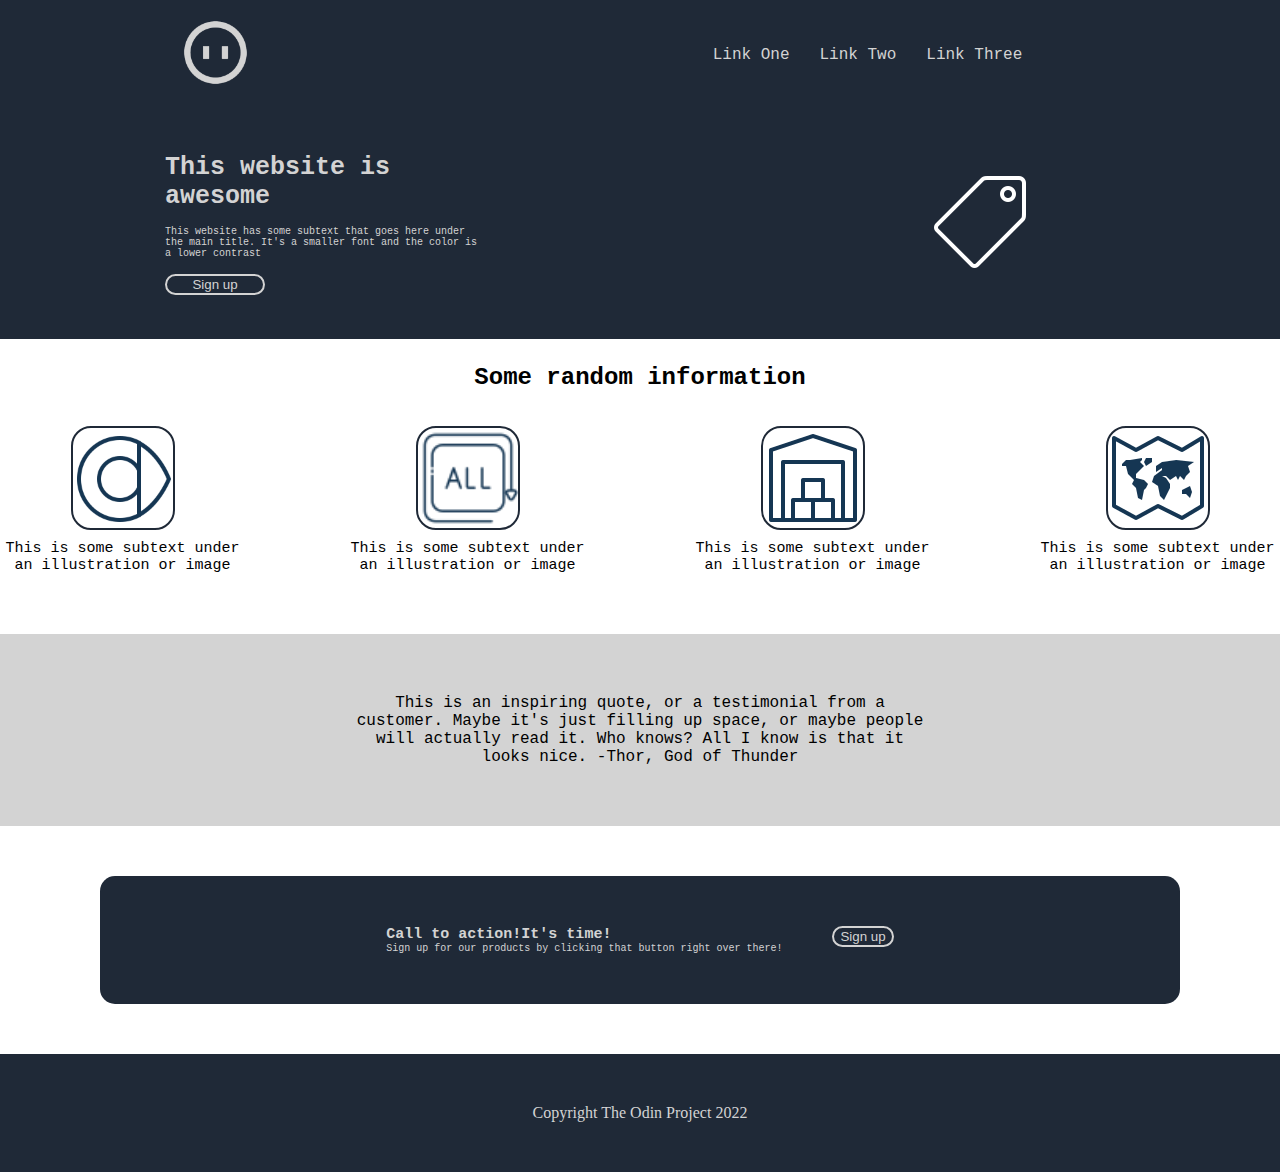
<file: index.html>
<!DOCTYPE html>
<html>
    <head>
        <meta charset="utf-8">
        <meta http-equiv="X-UA-Compatible" content="IE=edge">
        <title>Odin Landing Page</title>
        <meta name="description" content="">
        <meta name="viewport" content="width=device-width, initial-scale=1">
        <link rel="stylesheet" href="style.css">
    </head>
    <body>
        <!-- Navigation Bar -->
        <nav class="navbar">
            <div class="header">
                <a href="index.html">
                    <img class="logo" src="static/img/Logo.png">
                    <div class="LinkContainer">
                        <a class="Link LinkOne" href="LinkOne.html">Link One</a>
                        <a class="Link LinkTwo" href="LinkTwo.html">Link Two</a>
                        <a class="Link LinkThree" href="LinkThree.html">Link Three</a>
                    </div>
                </div>
        </nav>
        <!-- First Section -->
        <div class="FirstSection">
            <div class="FirstSectionLeft">
                <h2>This website is awesome</h2>
                <p>This website has some subtext that goes here under the main title. It's a smaller font and the color is a lower contrast</p>
                <button>Sign up</button>
            </div>
            <div class="FirstSectionRight">
                <img class="FirstSectionImage" src="static/img/Price tag white.png">
            </div>
        </div>
        <!-- Second Section -->
        <div class="SecondSection">
            <h2>Some random information</h2>
            <div class="ImageContainer">
                <div class="Images ImageOne">
                    <img class="SecondSectionImage" src="static/img/Brands Navy.png">
                    <p class="SecondSectionText">This is some subtext under an illustration or image</p>
                </div>
                <div class="Images ImageTwo">
                    <img class="SecondSectionImage" src="static/img/All Navy.png">
                    <p class="SecondSectionText">This is some subtext under an illustration or image</p>
                </div>
                <div class="Images ImageThree">
                    <img class="SecondSectionImage" src="static/img/Warehouse Navy.png">
                    <p class="SecondSectionText">This is some subtext under an illustration or image</p>
                </div>
                <div class="Images ImageFour">
                    <img class="SecondSectionImage" src="static/img/World Map Navy.png">
                    <p class="SecondSectionText">This is some subtext under an illustration or image</p>
                </div>
        </div>
        <div class="ThirdSection">
            <p class="ThirdSectionText">This is an inspiring quote, or a testimonial from a customer. 
                Maybe it's just filling up space, or maybe people will actually read it. Who knows? All I know is that it looks nice. -Thor, God of Thunder</p>
        </div>
        <div class="FourthSection">
            <div class="FourthSectionLeft">
                <h5>Call to action!It's time!</h5>
                <p>Sign up for our products by clicking that button right over there!</p>
            </div>
            <div class="FourthSectionRight">
                <button>Sign up</button>
            </div>
        </div>
        <div class="Footer">
            <p>Copyright The Odin Project 2022</p>
        </div>
    </body>
</html>
</file>
<file: style.css>
*{
    margin: 0;
}

.header{
    display: flex;
    justify-content: center;
    align-items: center;
    gap: 350px;
    background-color: #1f2937;
}

.logo{
    align-self: center;
    width: 75px;
    margin: 15px;
}

.LinkContainer{
    width: 500px;
    display: flex;
    justify-content: center;
}

.Link{
    font-family: 'Courier New', Courier, monospace;
    text-decoration: none;
    color: #d3d3d3;
    margin: 15px;
}

.Link:hover{
    text-decoration: line-through;
}

.FirstSection{
    display: flex;
    justify-content: center;
    align-items: center;
    gap: 200px;
    background-color: #1f2937;
    padding: 15px;
    height: 200px;
    gap: 450px;
}

.FirstSectionLeft{
    width: 350px;
    display: flex;
    flex-direction: column;
    margin-left: 150px;
    gap: 15px;
}

.FirstSectionRight{
    margin-right: 235px;
}

.FirstSectionLeft > h2{
    font-family: 'Courier New', Courier, monospace;
    color: #d3d3d3;
    font-size: 25px;
}

.FirstSectionLeft > p{
    font-family: 'Courier New', Courier, monospace;
    color: #d3d3d3;
    font-size: 10px;
}

.FirstSectionLeft > button{
    width: 100px;
    background-color: #1f2937;
    color: #d3d3d3;
    border: 2px solid #d3d3d3;
    border-radius: 12px;
    cursor: pointer;
}

.SecondSection > h2{
    display: flex;
    justify-content: center;
    color: black;
    font-family: 'Courier New', Courier, monospace;
    padding-top: 25px;
    padding-bottom: 20px;
}

.ImageContainer{
    display: flex;
    justify-content: center;
    gap: 100px;
    margin-bottom:60px;
}

.SecondSectionImage{
    width: 100px;
    border: 2px solid #1f2937;
    border-radius: 20px;
    margin-bottom: 10px;
}

.SecondSectionText{
    font-family: 'Courier New', Courier, monospace;
    font-size: 15px;
    text-align: center;
}

.Images{
    margin-top: 15px;
    width: 250px;
    display: flex;
    align-items: center;
    flex-direction: column;
}

.ThirdSection{
    display: flex;
    justify-content: center;
    background-color: #d3d3d3;
    padding: 60px;
}

.ThirdSectionText{
    flex: 0.5;
    text-align: center;
    font-family: 'Courier New', Courier, monospace;
}

.FourthSection{
    display: flex;
    justify-content: center;
    margin-left: 100px;
    margin-right: 100px;
    margin-top: 50px;
    margin-bottom: 50px;
    padding: 50px;
    gap: 50px;
    background-color: #1f2937;
    border-radius: 15px;
}

.FourthSectionLeft > h5{
    font-family:'Courier New', Courier, monospace;
    color: #d3d3d3;
    font-size: 15px;
}

.FourthSectionLeft > p{
    font-family:'Courier New', Courier, monospace;
    color: #d3d3d3;
    font-size: 10px;
}

.FourthSectionRight > button{
    border: 2px solid #d3d3d3;
    border-radius: 15px;
    background-color: #1f2937;
    color: #d3d3d3;
    cursor: pointer;
}

.Footer{
    background-color: #1f2937;
    display: flex;
    justify-content: center;
    padding: 50px;
    color: #d3d3d3;
}
</file>
